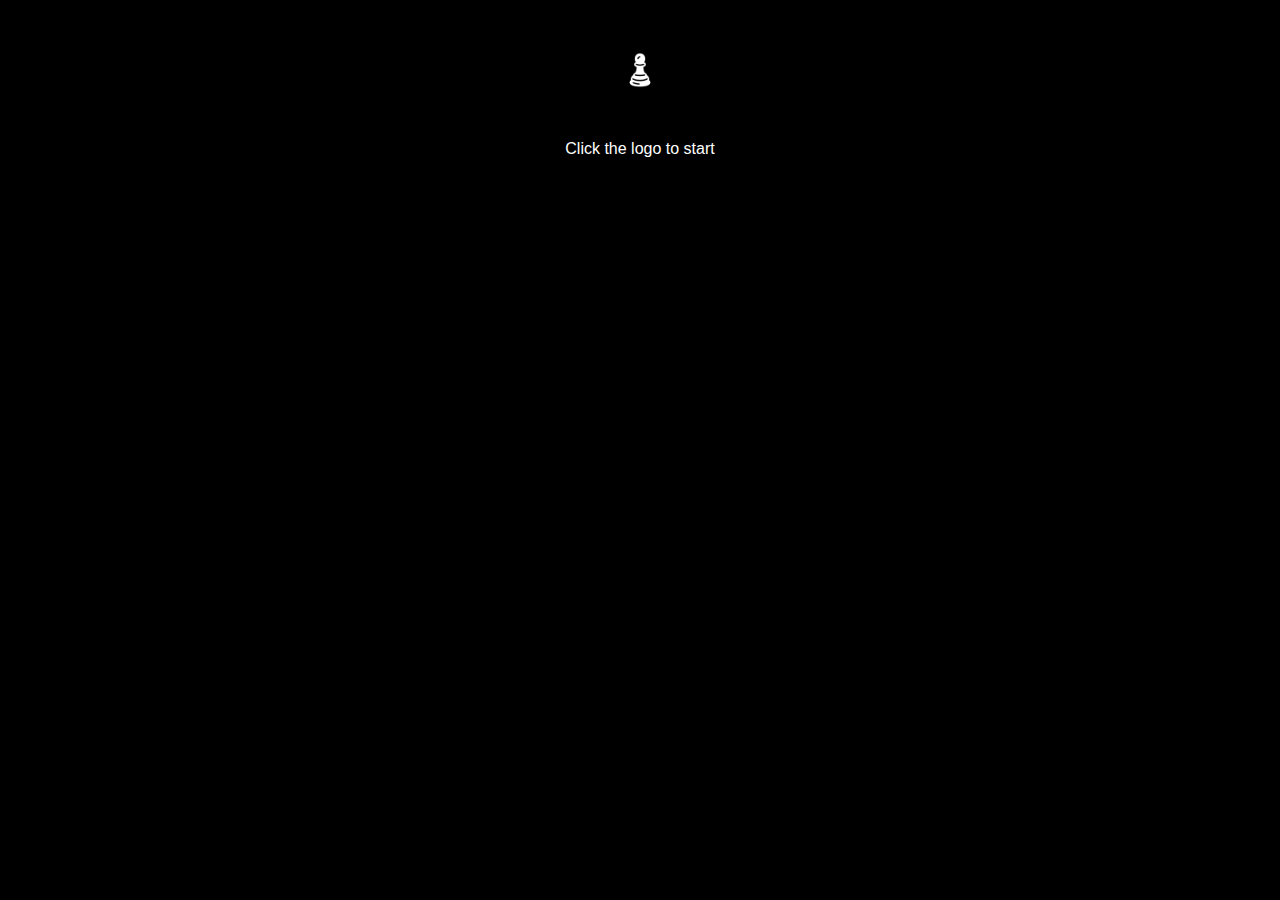
<file: index.html>
<!DOCTYPE html>
<html lang="en">
<head>
    <meta charset="UTF-8">
    <meta name="viewport" content="width=device-width, initial-scale=1.0">
    <title>Virtual Agent Chatbot</title>
    <link rel="stylesheet" type="text/css" href="styles.css">
</head>
<body>
    <div class="logo-container" id="logo-container">
        <img id="logo" src="logo.png" alt="Logo">
    </div>


    <!-- Include jQuery -->
    <script src="https://code.jquery.com/jquery-3.6.4.min.js"></script>

    <!-- Include main script.js file -->
    <script src="script.js"></script>

    <!-- Include camera preview script -->
    <script src="camera_preview.js"></script>

    <footer>
        <p>Click the logo to start</p>
    </footer>
</body>
</html>
</file>
<file: styles.css>
body {
    font-family: Arial, sans-serif;
    margin: 0;
    padding: 0;
    background-color: black;
}

.logo-container {
    text-align: center;
    margin-top: 20px;
}

#logo {
    width: 100px;
    height: 100px;
    cursor: pointer;
}

#chat-container {
    width: 400px;
    margin: 20px auto;
    border: 1px solid #ccc;
    border-radius: 5px;
    padding: 10px;
    background-color: white;
    color: black;
}

#chat-messages {
    height: 300px;
    overflow-y: scroll;
    border-bottom: 1px solid #ccc;
    padding-bottom: 10px;
}

.message {
    margin-bottom: 10px;
}

footer {
    text-align: center;
    margin-top: 10px;
    color: white;
}
</file>
